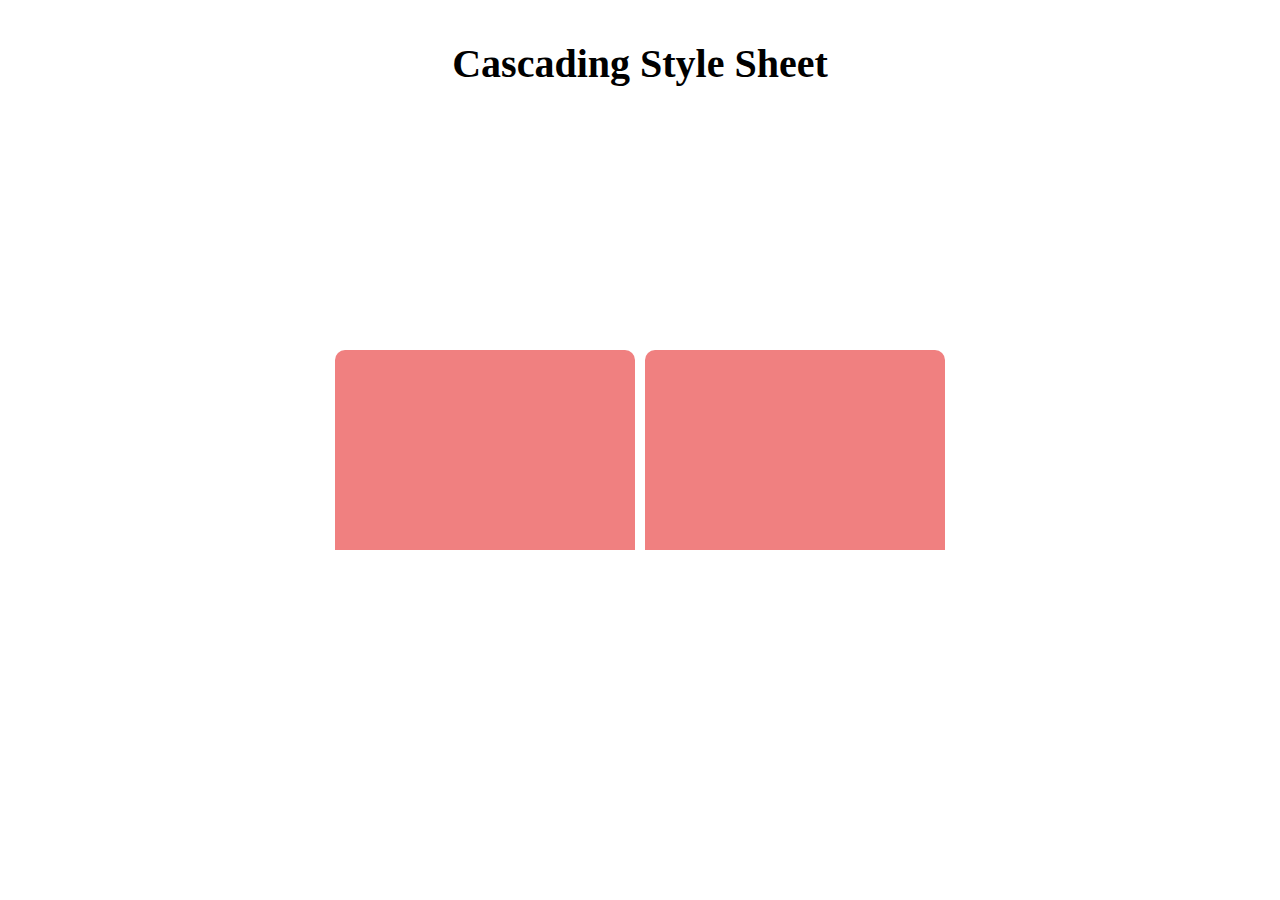
<file: Ex4/index.html>
<!DOCTYPE html>
<html lang="en">
<head>
    <meta charset="UTF-8">
    <meta http-equiv="X-UA-Compatible" content="IE=edge">
    <meta name="viewport" content="width=device-width, initial-scale=1.0">
    <title>CSS</title>
    <link rel="stylesheet" href="style.css">
</head>
<style>
*
{
    margin: 0;
    padding: 0;
    box-sizing: border-box;
}
.container
{
    height: 100vh;
    display: flex;
    flex-flow: wrap;
    gap: 10px;
    justify-content: center;
    align-items: center;
    background-color: white;
}
.container .open
{
    height: 200px;
    width: 300px;
    display: flex;
    align-items: flex-end;
    position: relative;
}
.open .bottom
{
    height: 50%;
    width: 300px;
    background-color: rgb(204, 36, 92);
}
</style>
<body>
    <div class="container">
        <div class="head">Cascading Style Sheet</div>
        <div class="open">
            <div class="topcont">
                <div class="top" style="border-radius: 10px 10px 0 0;"></div>
            </div>
            <div class="bottom" style="color: white; display: flex; align-items: center; justify-content: center; font-weight: bold;font-size: 20px;">INTERNET</div>
        </div>
        <div class="open">
            <div class="topcont">
                <div class="top" style="border-radius: 10px 10px 0 0;"></div>
            </div>
            <div class="bottom" style="color: white; display: flex; align-items: center; justify-content: center; font-weight: bold;font-size: 20px;">PROGRAMMING</div>
        </div>
    </div>
</body>
</html>
</file>
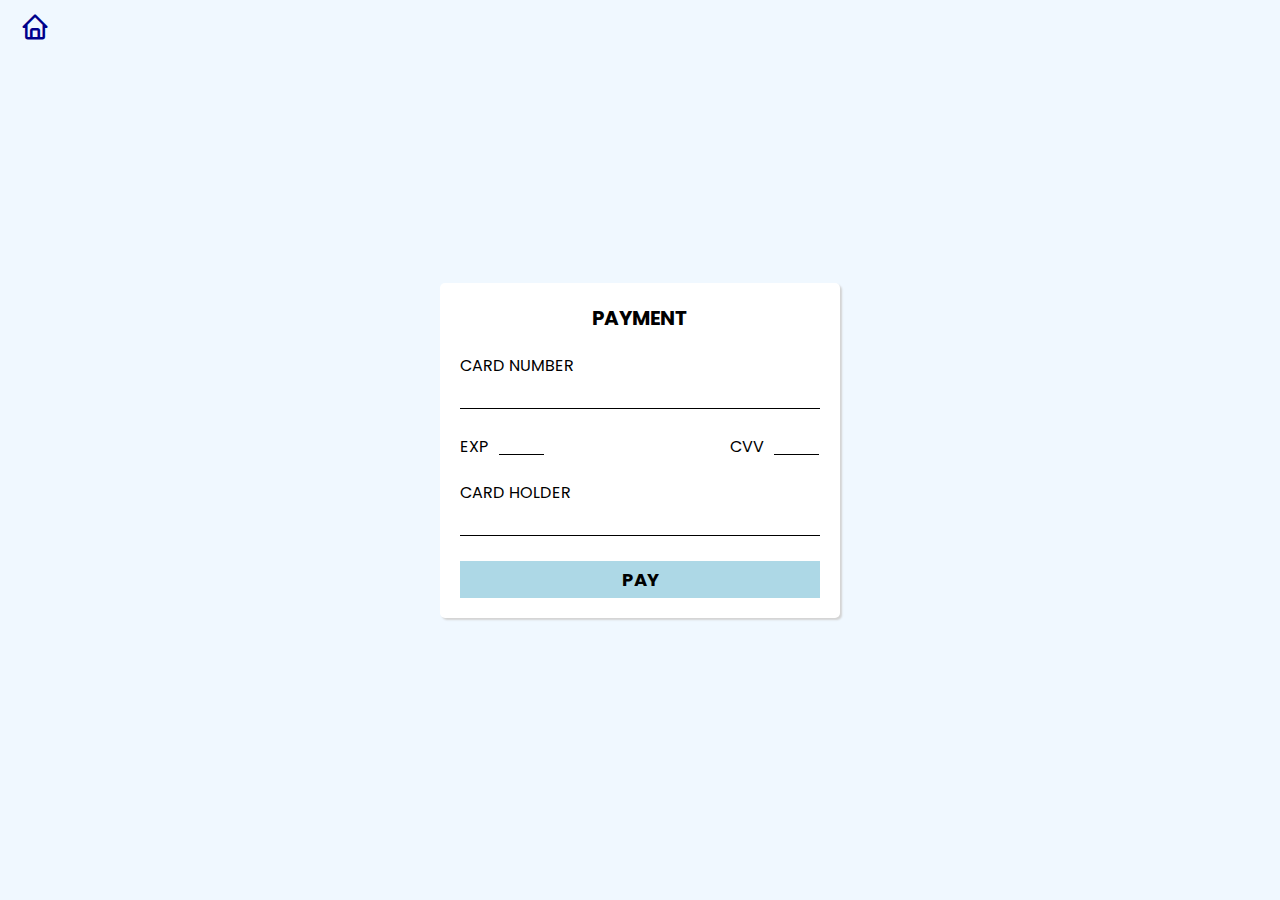
<file: reg_form/payment.html>
<!DOCTYPE html>
<html lang="en">
<head>
    <meta charset="UTF-8">
    <meta http-equiv="X-UA-Compatible" content="IE=edge">
    <meta name="viewport" content="width=device-width, initial-scale=1.0">
    <title>Payment</title>
    <link rel="stylesheet" href="payment.css">
    <link href='https://unpkg.com/boxicons@2.1.4/css/boxicons.min.css' rel='stylesheet'>
</head>
<body>
    <div class="container">
        <div class="box">
           <a href="home.html"><i class='bx bx-home'></i></a> 
        </div>
        <div class="paycont">
            <form action="#">
                <div class="pay">PAYMENT</div>
                <div class="cno">
                    <span>CARD NUMBER</span>
                    <input type="text" class="text" id="no" maxlength="19" onkeypress="cardno()" required>
                </div>
                <div class="twodiv">
                    <div class="expir"><span>EXP</span><input type="text" id="exp" onkeypress="slash()" required></div>
                    <div class="cvvno"><span>CVV</span><input type="text" id="cvv" required></div>
                </div>
                <div class="cname">
                    <span>CARD HOLDER</span>
                    <input type="text" id="name" required>
                </div>
                <button type="submit" id="btn">PAY</button>
            </form>
        </div>
        <div class="showcont">
            <div class="success">
                Payment Successful !
            </div>
            <button><a href="home.html">Done</a></button>
        </div>
    </div>
</body>
<script>
    let paycont = document.querySelector(".paycont");
    let showcont = document.querySelector(".showcont");
    let btn = document.getElementById("btn");

    
    function cardno()
    {
        const cardno = document.getElementById("no").value;
        if(cardno.length == 4 || cardno.length == 9 ||  cardno.length == 14)
        {
            document.getElementById("no").value = cardno+" ";
            document.getElementById("no").max =1;
        }
    } 
    function slash()
    {
        const expno = document.getElementById("exp").value;
        if(expno.length ==2)
        {
            document.getElementById("exp").value = expno+"/";
        }
    }
    btn.addEventListener("click",()=>{
        let cardnos = document.getElementById("no").value;
    let exp = document.getElementById("exp").value;
    let cvv = document.getElementById("cvv").value;
    let cardname = document.getElementById("name").value;
        if(cardnos == "" || exp == "" || cvv == "" || cardname == "")
        {
            //alert("Enter the value");
        }
        else
        {
            paycont.style.display = "none";
            showcont.style.display = "flex";
        }
    });
</script>
</html>
</file>
<file: Ex4/style.css>
.open .topcont
{
    position: absolute;
    height: 200px;
    width: 300px;
    transition: 0.5s ease-out;
}
.topcont .top
{
    width: 300px;
    height: 200px;
    background-color: lightcoral;
}
.topcont:hover{
    height: 300px;
    transition: 0.5s ease-in-out;
}
.container .head
{
    position: absolute;
    top: 40px;
    font-size: 40px;
    font-weight: bold;
}
</file>
<file: reg_form/payment.css>
@import url('https://fonts.googleapis.com/css2?family=Poppins:wght@300;400;500;600;700&display=swap');
*
{
    margin: 0;
    padding: 0;
    box-sizing: border-box;
    font-family: 'poppins' , sans-serif;
}
.container
{
    height: 100vh;
    background-color: aliceblue;
    display: flex;
    justify-content: center;
    align-items: center;
}
.container .paycont
{
    background-color: white;
    padding: 20px;
    width: 400px;
    border-radius: 5px;
    box-shadow: 2px 2px 2px lightgray;
}
.paycont .pay{
    text-align: center;
    font-size: 20px;
    margin-bottom: 20px;
    font-weight: 700;
}
.paycont .cno,.cname
{
    display: flex;
    flex-direction: column;
    gap: 5px;
}
.cno .text,.cname input
{
    border: none;
    border-bottom: 1px solid black;
    margin-bottom: 20px;
    margin-top: 5px;
}
.paycont .twodiv
{
    display: flex;
    gap: 180px;
    margin-top: 5px;
    margin-bottom: 5px;
}
.twodiv .expir,.cvvno
{
    display: flex;
    gap: 10px;
    width: 50%;
    
}
.expir input, .cvvno input
{
    border: none;
    border-bottom: 1px solid black;
    margin-bottom: 20px;
    width: 50%;
}
button{
    width: 100%;
    padding: 5px;
    font-size: 18px;
    margin-top: 5px;
    border: none;
    background-color: lightblue;
    font-weight: 700;
    cursor: pointer;
}
button:hover{
    background-color: rgba(173, 216, 230, 0.637);
}
.container .showcont
{
    display: flex;
    flex-direction: column;
    background-color: white;
    padding: 50px;
    border-radius: 5px;
    box-shadow: 2px 2px lightgray;
    display: none;
}
.showcont .success
{
    font-size: 20px;
    margin-bottom: 15px;
    color: green;
}
.showcont a{
    text-decoration: none;
    color: darkblue;
}
.box
{
    position: absolute;
    left: 20px;
    top: 12px;
    cursor: pointer;
}
.box i{
    font-size: 30px;
    color: darkblue;
}
</file>
